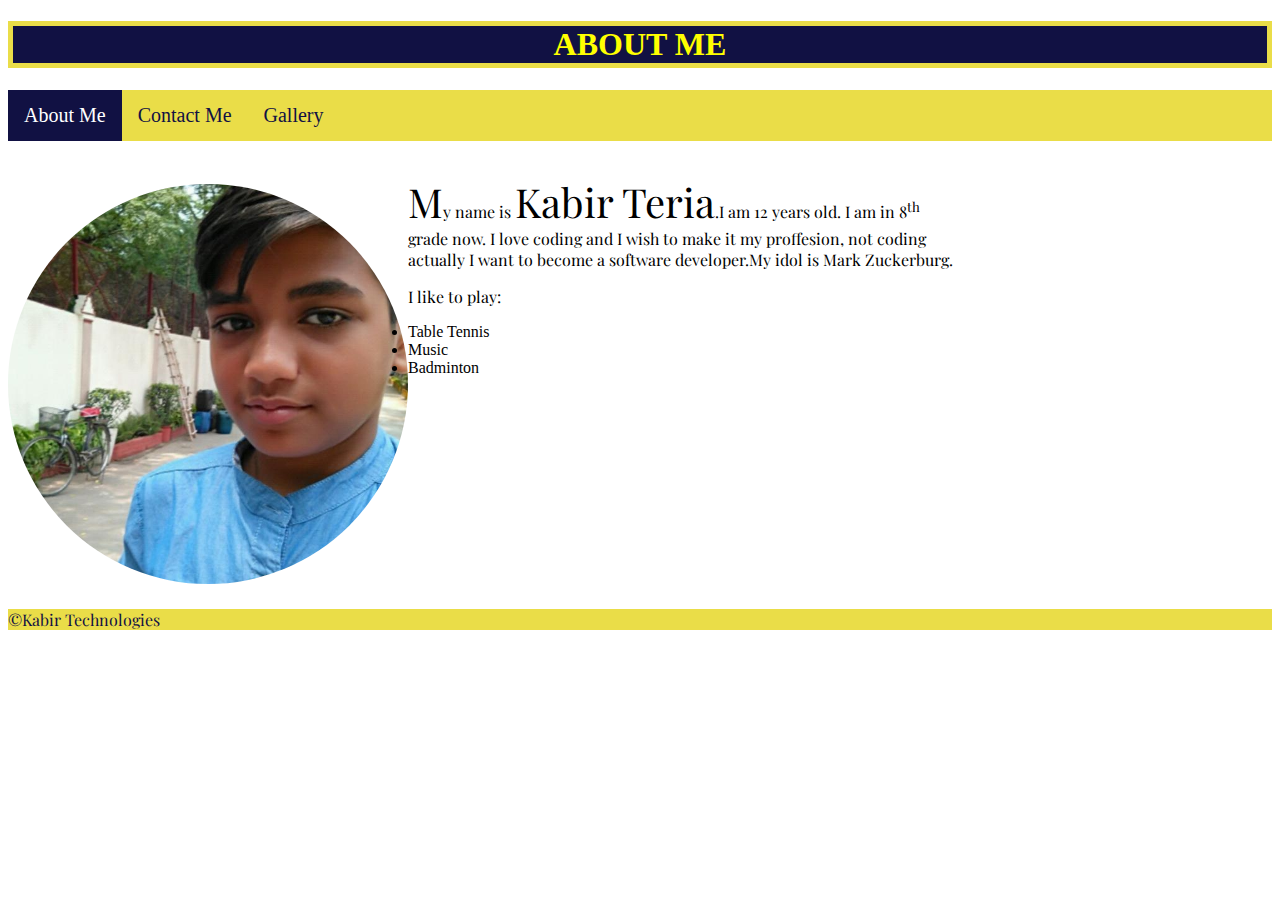
<file: index.html>
<!doctype html>
<html>
<head>
<meta charset="utf-8">
<title>Kabir</title>
<link rel="shortcut icon" href="kabir.jpg">
<link rel="stylesheet" href="about.css" type="text/css">
<link href="https://fonts.googleapis.com/css?family=Playfair+Display" rel="stylesheet"> 
<meta name="viewport" content="width=device-width, maximum-scale=1">
</head>
<body>
	<h1 id="heading">ABOUT ME</h1>
<div class="navigation">
  <a class="active">About Me</a>
  <a href="contactme.html" >Contact Me</a>
  <a href="Gallery.html">Gallery</a>

</div>
<br>
<div class="img">
<img src="kabir2.jpg">
</div>
<div class="all">
<p><span id="first">M</span>y name is <span class="kt">Kabir Teria</span>.I am 12 years old. I am in 8<sup>th</sup> grade now. I love coding and I wish to make it my proffesion, not coding actually I want to become a software developer.My idol is Mark Zuckerburg.</p>
<p>I like to play:</p>
<ul>
	<li>Table Tennis</li>
	<li>Music</li>
	<li>Badminton</li>
</ul>
</div>

<p id="copy">
&copy;Kabir Technologies
</p>
</body>
</html>
</file>
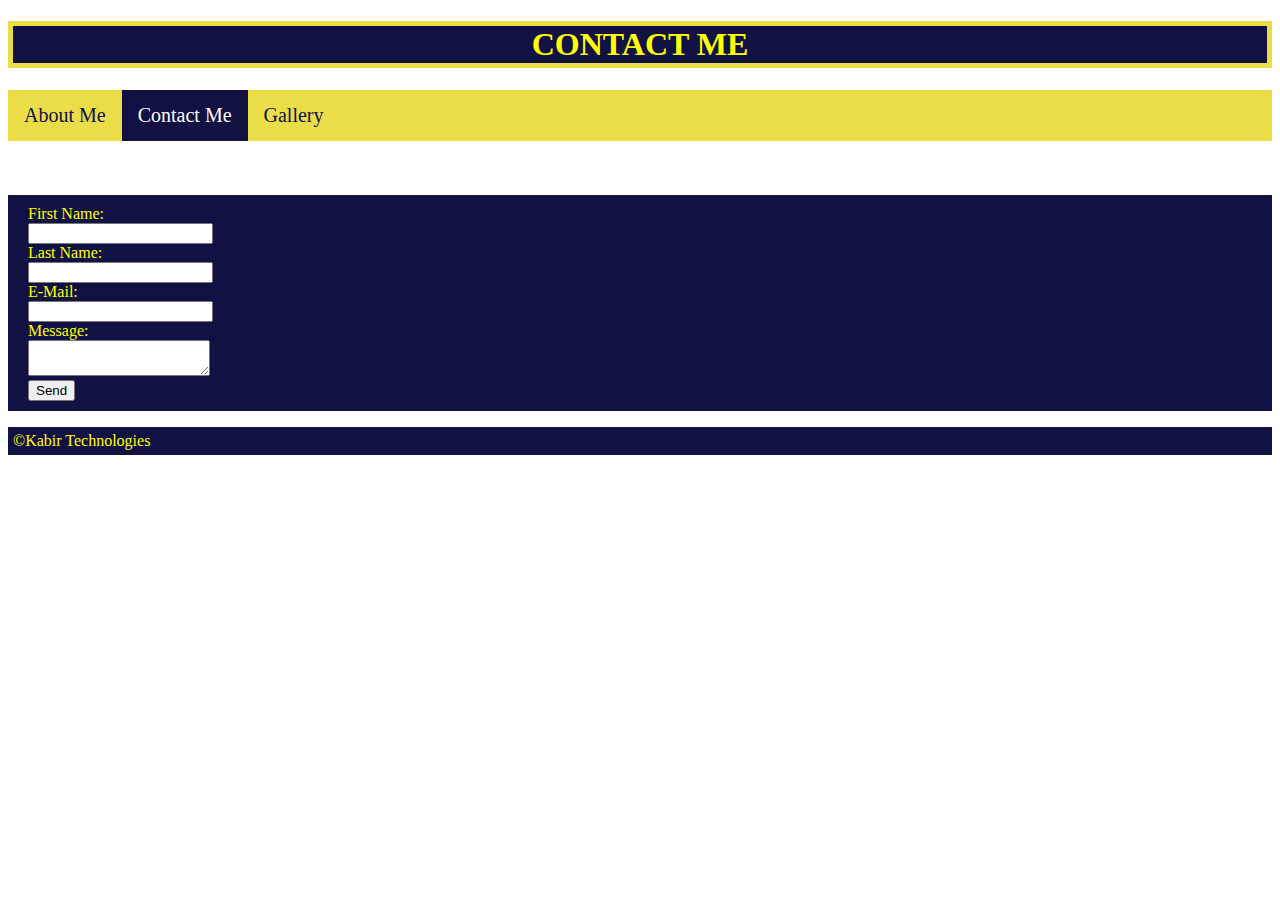
<file: contactme.html>
<!doctype html>
<html>
<head>
<meta charset="utf-8">
<title>Contact Me</title>
<link rel="stylesheet" href="contactme.css" type="text/css">
<link rel="shortcut icon" href="kabir.jpg">
<meta name="viewport" content="width=device-width, maximum-scale=1">
</head>
<body>
<h1 id="heading">CONTACT ME</h1>
<div class="navigation">
  <a href="index.html">About Me</a>
  <a class="active">Contact Me</a>
  <a href="Gallery.html" >Gallery</a>

</div>
<br>
<br>
<br>
<form class="form">
First Name:<br>
<input type="text"><br>
Last Name:<br>
<input type="text"><br>
E-Mail:<br>
<input type="text"><br>
Message:<br>
<textarea></textarea><br>
<button>Send</button>
</form>
<p>
&copy;Kabir Technologies
</p>
</body>
</html>
</file>
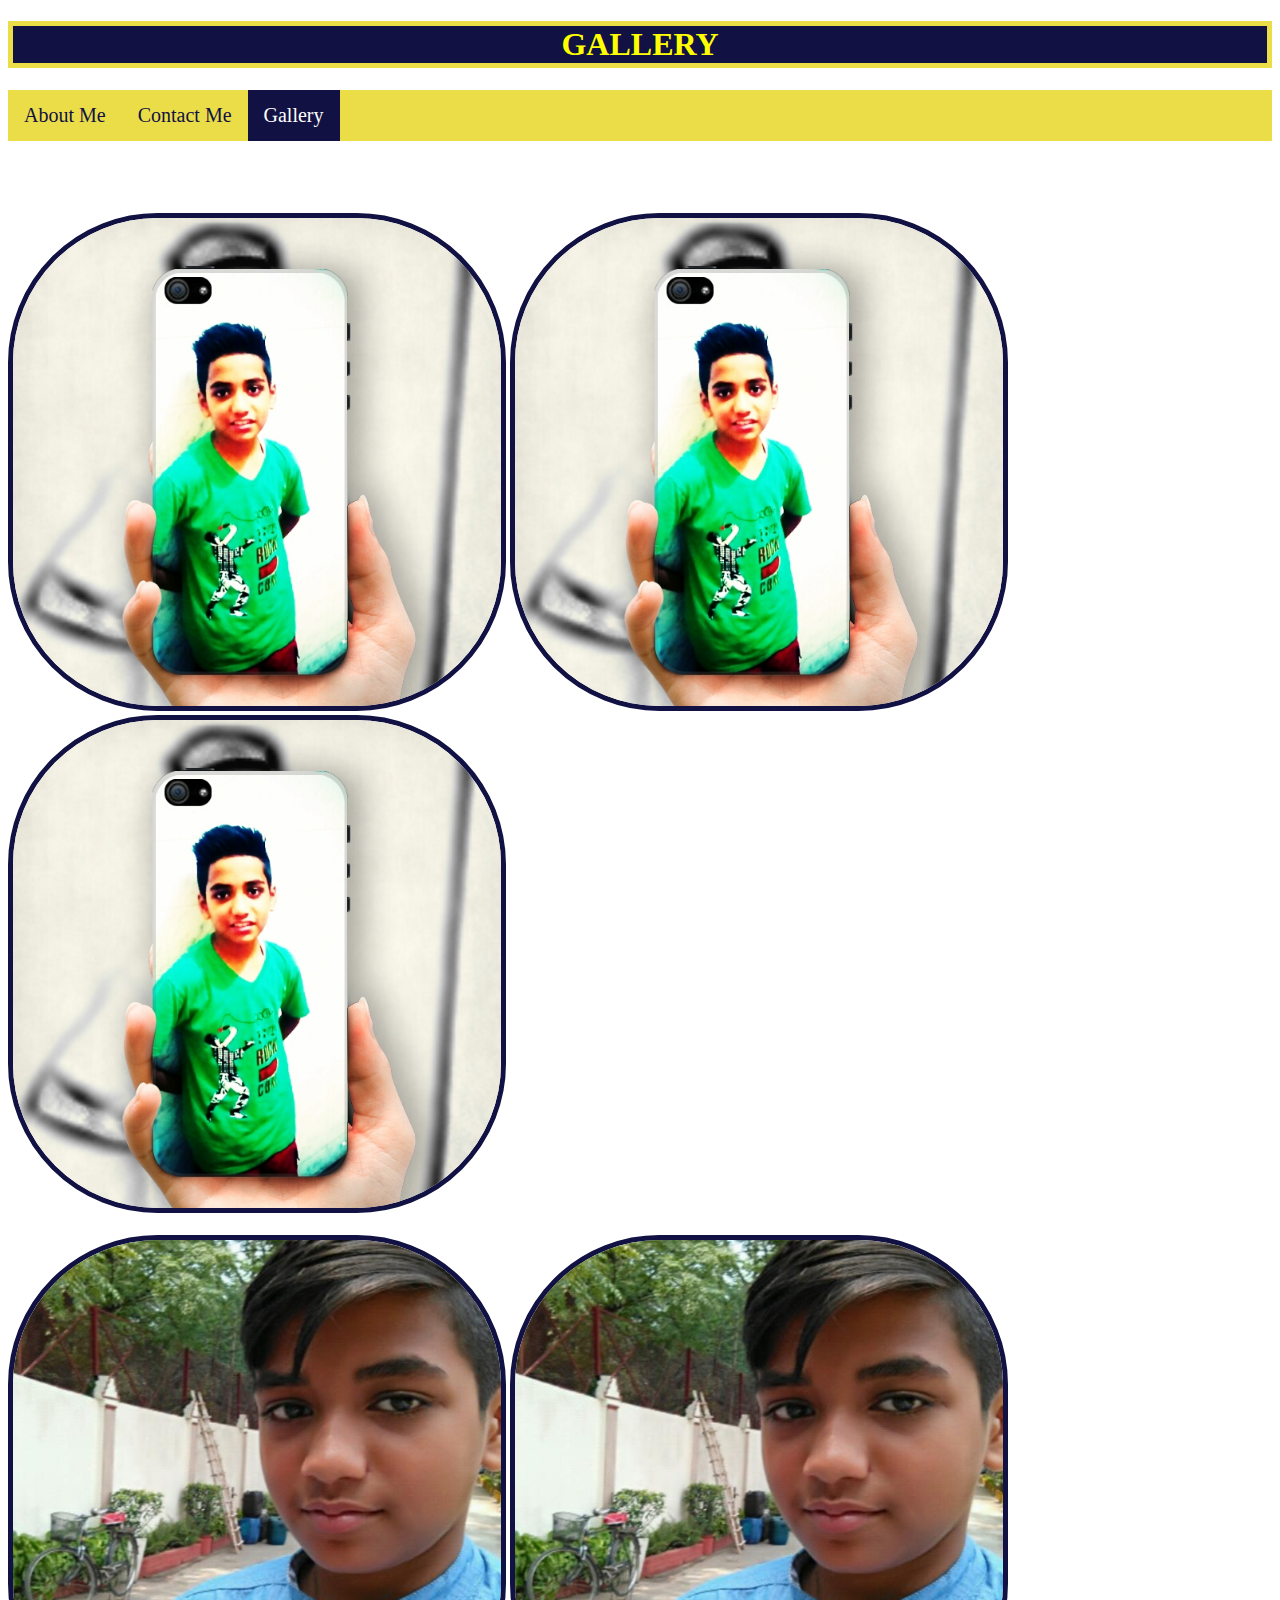
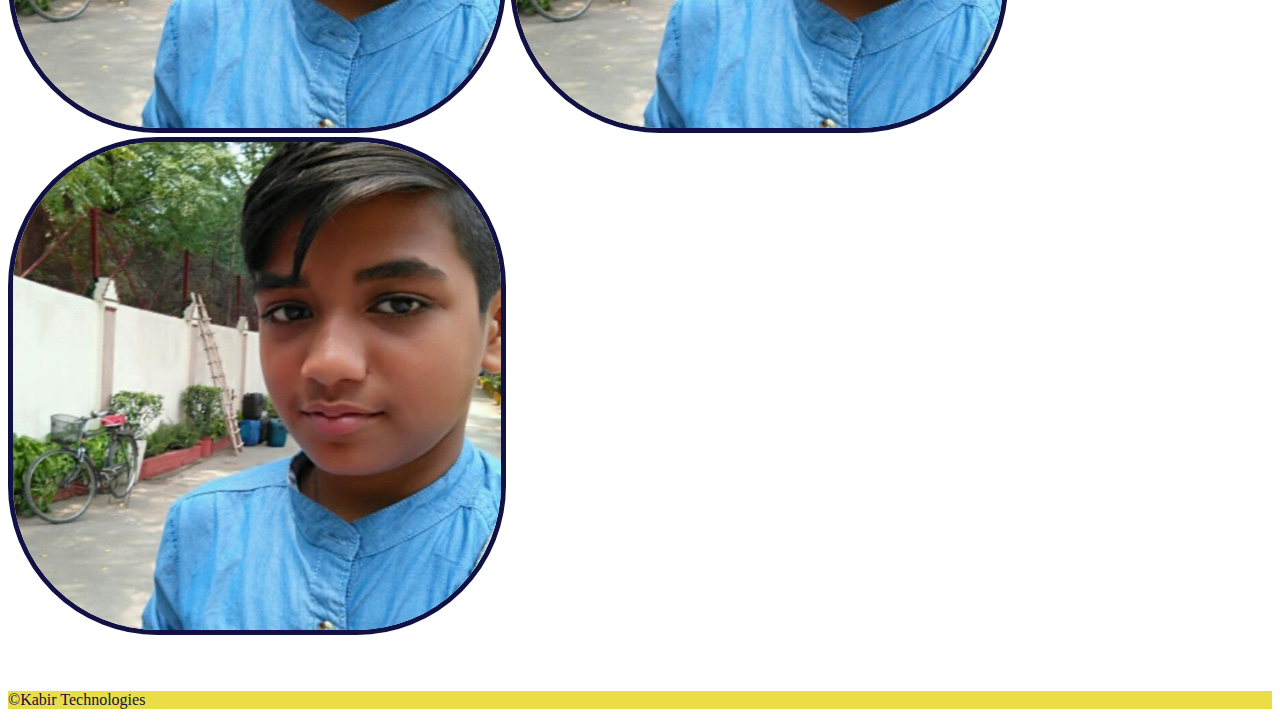
<file: Gallery.html>
<!doctype html>
<html>
<head>
<meta charset="utf-8">
<meta name="viewport" content="width=device-width, maximum-scale=1">
<title>Gallery</title>
<link rel="stylesheet" href="gallery.css" type="text/css">
<link rel="shortcut icon" href="kabir.jpg">
</head>
<body>
<h1 id="heading">GALLERY</h1>
<div class="navigation">
  <a href="index.html">About Me</a>
  <a href="contactme.html">Contact Me</a>
  <a class="active">Gallery</a>
</div>
<br>
<br>
<br>
<br>
<div class="img1">
<img src="kabir.jpg" alt="kabir">
<img src="kabir.jpg" alt="kabir">
<img src="kabir.jpg" alt="kabir">
</div>
<br>
<div class="img2">
<img src="kabir2.jpg" alt="kabir">
<img src="kabir2.jpg" alt="kabir">
<img src="kabir2.jpg" alt="kabir">
</div>
<br>

<br>
<p>
&copy;Kabir Technologies
</p>
</body>
</html>
</file>
<file: about.css>
#heading{
border:5px solid #eadd48;
text-align:center;
color:yellow;
background-color:rgb(17, 17, 67);
}
.navigation {
  overflow:hidden;
  background-color:#eadd48;
}

.navigation a {
  float:left;
  display: block;
  color:rgb(17, 17, 67);
  text-align: center;
  padding: 14px 16px;
  text-decoration: none;
  font-size: 20px;
}

.navigation a:hover {
 background-color:white;
  color:rgb(17, 17, 67);

}

.navigation a.active {
    background-color: rgb(17, 17, 67);
    color:white;
   
}
#copy{
background-color:#eadd48;
color:rgb(17, 17, 67);
clear:left;

}
p{
/*border:5px solid rgb(17, 17, 67);*/
font-family: 'Playfair Display', serif;

}
img{
width:400px;
height:400px;
border-radius:50%;
margin:25px 0px;
float:left;

}
#first{
font-size:40px;
}
.kt{
font-size:40px;
}

.all{
width:50%;
margin:0 auto;
}
</file>
<file: contactme.css>
#heading{
border:5px solid #eadd48;
text-align:center;
color:yellow;
background-color:rgb(17, 17, 67);
}
.navigation {
  overflow:hidden;
  background-color:#eadd48;
}

.navigation a {
  float: left;
  display: block;
  color:rgb(17, 17, 67);
  text-align: center;
  padding: 14px 16px;
  text-decoration: none;
  font-size: 20px;

}

.navigation a:hover {
  background-color:white;
  color: rgb(17, 17, 67);
  }

.navigation a.active {
    background-color: rgb(17, 17, 67);
    color:white;
   
}
.form{
color:yellow;
background-color:rgb(17, 17, 67);
border-left:10px solid rgb(17, 17, 67);
}
#send{
text-decoration:none;
}
p{
 background-color:rgb(17, 17, 67);
 color:yellow;
border:5px solid rgb(17, 17, 67)
}
form{
padding:10px;
}
</file>
<file: gallery.css>
#heading{
border:5px solid #eadd48;
text-align:center;
color:yellow;
background-color:rgb(17, 17, 67);
}
.navigation {
  overflow:hidden;
  background-color:#eadd48;
}

.navigation a {
  float:left;
  display: block;
  color:rgb(17, 17, 67);
  text-align: center;
  padding: 14px 16px;
  text-decoration: none;
  font-size: 20px;

}

.navigation a:hover {
  background-color:white;
  color: rgb(17, 17, 67);;
  
}

.navigation a.active {
    background-color:rgb(17, 17, 67);
    color:white;
    
}

p{
 background-color:#eadd48;
    color:rgb(17, 17, 67);
}
img{
width:488px;
border:5px solid rgb(17, 17, 67);
border-radius:30%;
}
</file>
